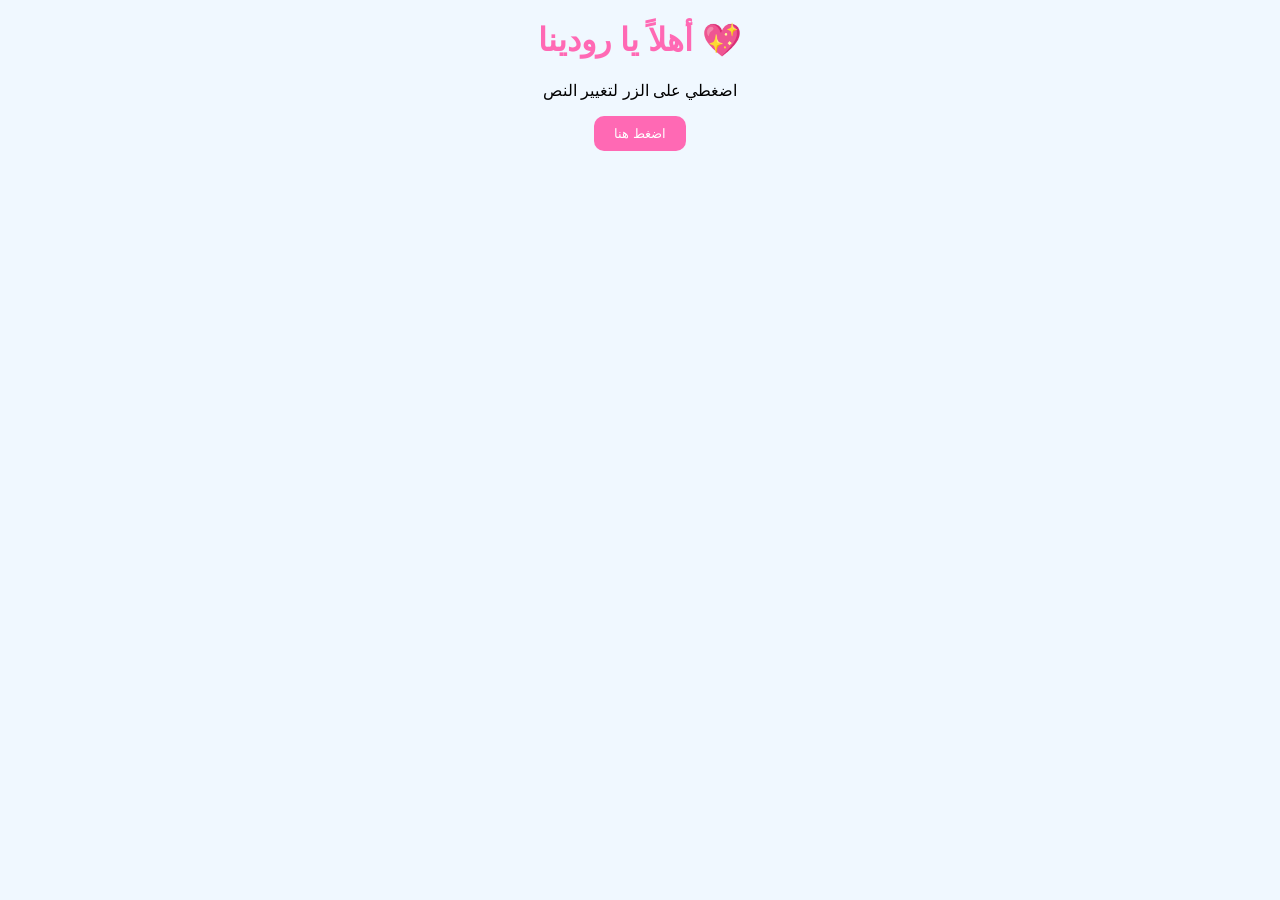
<file: index.html>
<!DOCTYPE html>
<html lang="ar">
<head>
    <meta charset="UTF-8">
    <title>موقعي الجميل</title>
    <link rel="stylesheet" href="style.css">
</head>
<body>

    <h1>أهلاً يا رودينا 💖</h1>
    <p id="text">اضغطي على الزر لتغيير النص</p>

    <button onclick="changeText()">اضغط هنا</button>

    <script src="script.js"></script>
</body>
</html>
</file>
<file: style.css>
body {
    text-align: center;
    background-color: #f0f8ff;
    font-family: Arial;
}

h1 {
    color: #ff69b4;
}

button {
    padding: 10px 20px;
    background-color: #ff69b4;
    color: white;
    border: none;
    border-radius: 10px;
    cursor: pointer;
}

button:hover {
    background-color: #ff1493;
}
</file>
